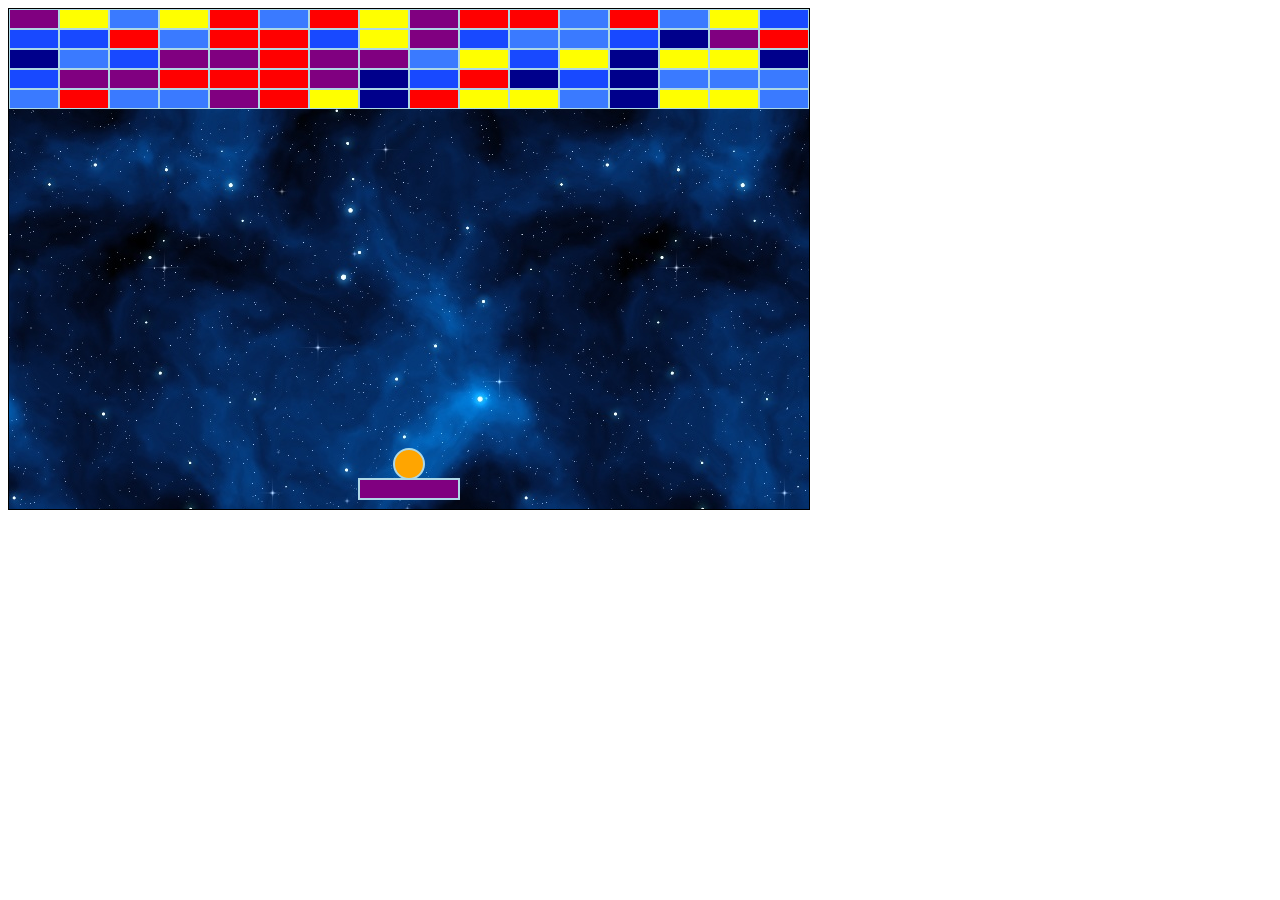
<file: TeamWorkDroopyDomAndUI/TeamProjectPopcorn/TeamProjectPopcorn/index.html>
﻿<!DOCTYPE html>
<html xmlns="http://www.w3.org/1999/xhtml">
<head>
    <title>Canvas</title>
    <style>
        canvas {
            border: 1px solid black;   
            background-image: url("starfield.jpg");             
        }
    </style>
</head>
<body>    
    <canvas id="firstCanvas" />
    <script src="script.js"></script>
</body>
</html>
</file>
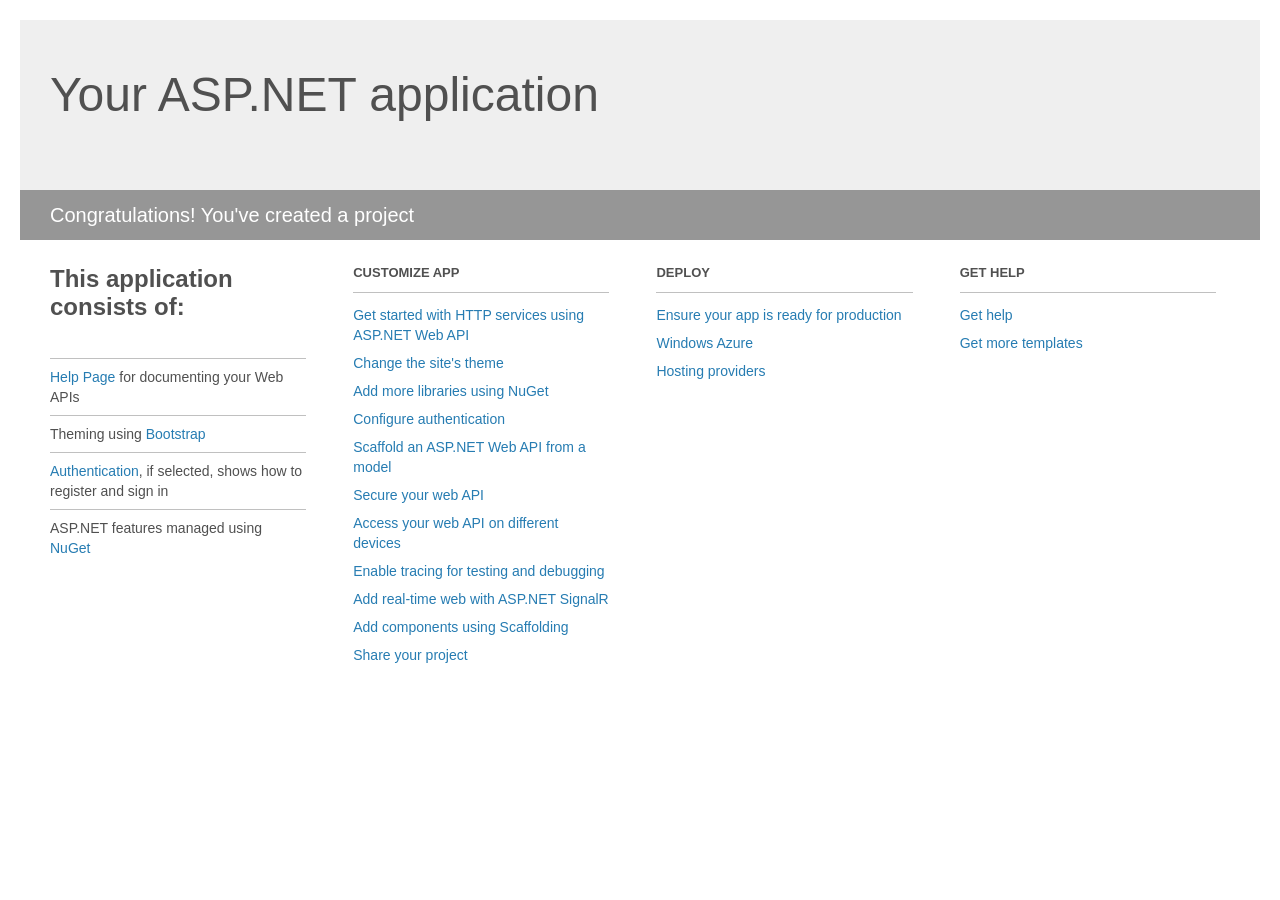
<file: WebApiProject/BullsAndCows/BullsAndCows.Web/Project_Readme.html>
﻿<!DOCTYPE html>
<html lang="en">
<head>
    <meta charset="utf-8" />
    <title>Your ASP.NET application</title>
    <style>
        body {
            background: #fff;
            color: #505050;
            font: 14px 'Segoe UI', tahoma, arial, helvetica, sans-serif;
            margin: 20px;
            padding: 0;
        }

        #header {
            background: #efefef;
            padding: 0;
        }

        h1 {
            font-size: 48px;
            font-weight: normal;
            margin: 0;
            padding: 0 30px;
            line-height: 150px;
        }

        p {
            font-size: 20px;
            color: #fff;
            background: #969696;
            padding: 0 30px;
            line-height: 50px;
        }

        #main {
            padding: 5px 30px;
        }

        .section {
            width: 21.7%;
            float: left;
            margin: 0 0 0 4%;
        }

            .section h2 {
                font-size: 13px;
                text-transform: uppercase;
                margin: 0;
                border-bottom: 1px solid silver;
                padding-bottom: 12px;
                margin-bottom: 8px;
            }

            .section.first {
                margin-left: 0;
            }

                .section.first h2 {
                    font-size: 24px;
                    text-transform: none;
                    margin-bottom: 25px;
                    border: none;
                }

                .section.first li {
                    border-top: 1px solid silver;
                    padding: 8px 0;
                }

            .section.last {
                margin-right: 0;
            }

        ul {
            list-style: none;
            padding: 0;
            margin: 0;
            line-height: 20px;
        }

        li {
            padding: 4px 0;
        }

        a {
            color: #267cb2;
            text-decoration: none;
        }

            a:hover {
                text-decoration: underline;
            }
    </style>
</head>
<body>

    <div id="header">
        <h1>Your ASP.NET application</h1>
        <p>Congratulations! You've created a project</p>
    </div>

    <div id="main">
        <div class="section first">
            <h2>This application consists of:</h2>
            <ul>
                <li><a href="http://go.microsoft.com/fwlink/?LinkID=320956">Help Page</a> for documenting your Web APIs</li>
                <li>Theming using <a href="http://go.microsoft.com/fwlink/?LinkID=320754">Bootstrap</a></li>
                <li><a href="http://go.microsoft.com/fwlink/?LinkID=320957">Authentication</a>, if selected, shows how to register and sign in</li>
                <li>ASP.NET features managed using <a href="http://go.microsoft.com/fwlink/?LinkID=320958">NuGet</a></li>
            </ul>
        </div>

        <div class="section">
            <h2>Customize app</h2>
            <ul>
                <li><a href="http://go.microsoft.com/fwlink/?LinkID=320959">Get started with HTTP services using ASP.NET Web API</a></li>
                <li><a href="http://go.microsoft.com/fwlink/?LinkID=320960">Change the site's theme</a></li>
                <li><a href="http://go.microsoft.com/fwlink/?LinkID=320961">Add more libraries using NuGet</a></li>
                <li><a href="http://go.microsoft.com/fwlink/?LinkID=320962">Configure authentication</a></li>
                <li><a href="http://go.microsoft.com/fwlink/?LinkID=320963">Scaffold an ASP.NET Web API from a model</a></li>
                <li><a href="http://go.microsoft.com/fwlink/?LinkID=320964">Secure your web API</a></li>
                <li><a href="http://go.microsoft.com/fwlink/?LinkID=320965">Access your web API on different devices</a></li>
                <li><a href="http://go.microsoft.com/fwlink/?LinkID=320966">Enable tracing for testing and debugging</a></li>
                <li><a href="http://go.microsoft.com/fwlink/?LinkID=320765">Add real-time web with ASP.NET SignalR</a></li>
                <li><a href="http://go.microsoft.com/fwlink/?LinkID=320766">Add components using Scaffolding</a></li>
                <li><a href="http://go.microsoft.com/fwlink/?LinkID=320768">Share your project</a></li>
            </ul>
        </div>

        <div class="section">
            <h2>Deploy</h2>
            <ul>
                <li><a href="http://go.microsoft.com/fwlink/?LinkID=320769">Ensure your app is ready for production</a></li>
                <li><a href="http://go.microsoft.com/fwlink/?LinkID=320770">Windows Azure</a></li>
                <li><a href="http://go.microsoft.com/fwlink/?LinkID=320771">Hosting providers</a></li>
            </ul>
        </div>

        <div class="section last">
            <h2>Get help</h2>
            <ul>
                <li><a href="http://go.microsoft.com/fwlink/?LinkID=320772">Get help</a></li>
                <li><a href="http://go.microsoft.com/fwlink/?LinkID=320773">Get more templates</a></li>
            </ul>
        </div>
    </div>
</body>
</html>
</file>
